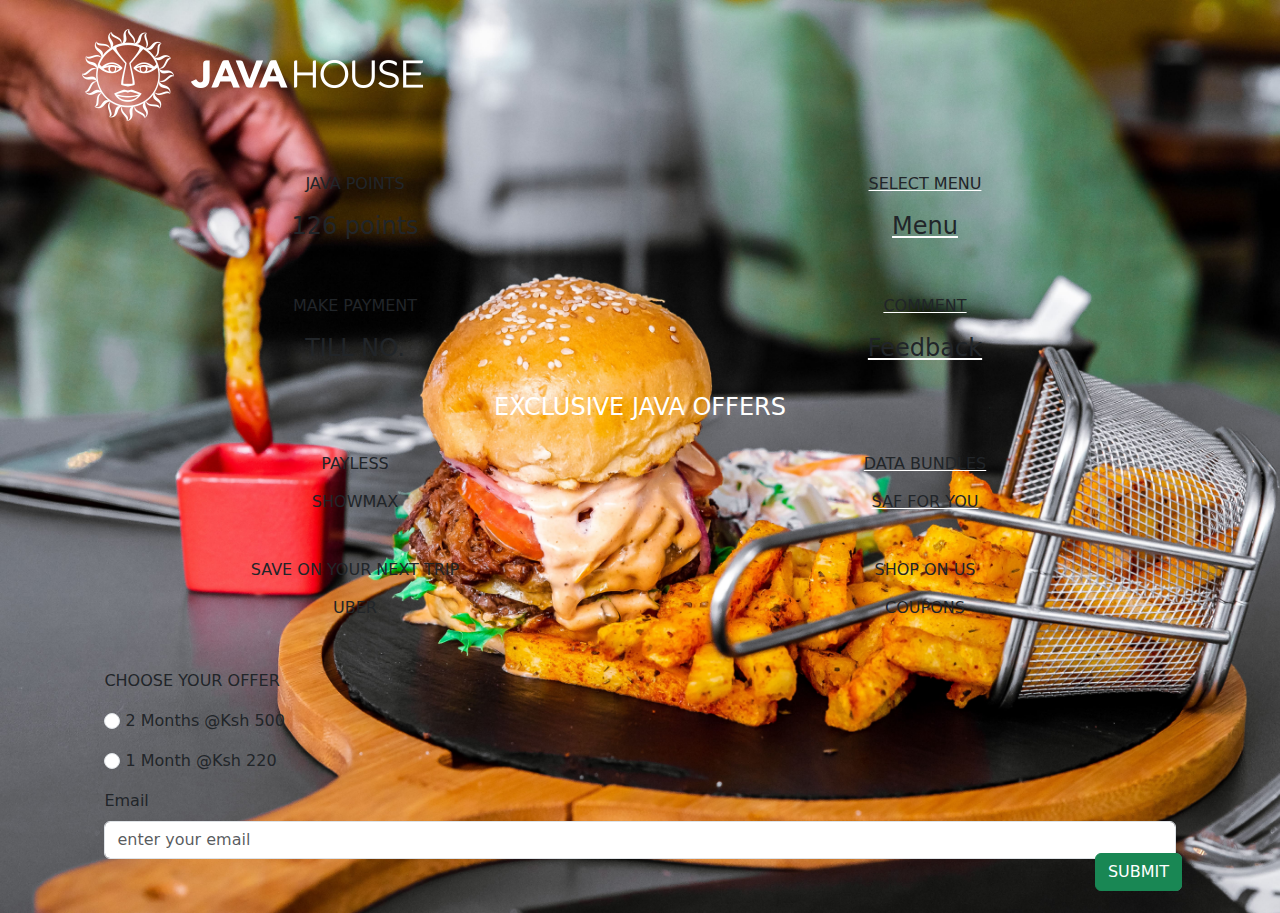
<file: index-copy.html>
<!DOCTYPE html>
<html lang="en" dir="ltr">
<head>
    <meta charset="UTF-8">
    <meta name="viewport" content="width=device-width, initial-scale=1.0">
    <title>Java House Dashboard</title>
    <meta name="description" content="We are more than a coffee shop. A space to connect, unwind and relax.
    Because when you come to Java House, you are coming home.">
    <link rel="icon" type="image/png" href="favicon.png">
    <link href="https://fonts.googleapis.com/css?family=Open+Sans:400,700|Raleway:700&display=swap" rel="stylesheet">
	<link href="https://cdn.jsdelivr.net/npm/bootstrap@5.3.3/dist/css/bootstrap.min.css" rel="stylesheet" integrity="sha384-QWTKZyjpPEjISv5WaRU9OFeRpok6YctnYmDr5pNlyT2bRjXh0JMhjY6hW+ALEwIH" crossorigin="anonymous">
	<link rel="stylesheet" href="https://cdnjs.cloudflare.com/ajax/libs/font-awesome/4.7.0/css/font-awesome.min.css">
    <link rel='stylesheet' href='css/styles.css'>
</head>
<body>
    <!-- LOGO SECTION -->
    <header>
        <div class="container">
            <div class="row">
                <div class="col-sm-12">
                    <!-- JAVA LOGO -->
                    <a href="./">
                        <img class="img-fluid" src="images/javahouse_logo.png" alt="Javahouse Logo">
                    </a>
                </div>
            </div>
        </div>
    </header>
    <!-- MAIN CONTENT -->
    <main>
        <div class="container">
            <!-- JAVA POINTS & MENU -->
            <div class="row border-around">
                <div class="col-6">
                    <div class="card">
                        <div class="card-body text-center">
                            <p>JAVA POINTS</p>
                            <h4>126 points</h4>
                        </div>
                    </div>
                </div>
                <div class="col-6">
                    <a href="menu.html">
                        <div class="card">
                            <div class="card-body text-center">
                                <p>SELECT MENU</p>
                                <h4>Menu</h4>
                            </div>
                        </div>
                    </a>
                </div>
            </div>

            <!-- TILL & FEEDBACK -->
            <div class="row border-around">
                <div class="col-6">
                    <div class="card">
                        <div class="card-body text-center">
                            <p>MAKE PAYMENT</p>
                            <h4>TILL NO.</h4>
                        </div>
                    </div>
                </div>
                <div class="col-6">
                    <a href="menu.html">
                        <div class="card">
                            <div class="card-body text-center">
                                <p>COMMENT</p>
                                <h4>Feedback</h4>
                            </div>
                        </div>
                    </a>
                </div>
            </div>

            <!-- JAVA OFFERS -->
            <h4 class="text-center">EXCLUSIVE JAVA OFFERS</h4>
            <div class="row border-around">
                <div class="col-6">
                    <div class="card offers">
                        <div class="card-body text-center">
                            <p>PAYLESS</p>
                            <h6>SHOWMAX</h6>
                        </div>
                    </div>
                    <div class="card">
                        <div class="card-body text-center">
                            <p>SAVE ON YOUR NEXT TRIP</p>
                            <h6>UBER</h6>
                        </div>
                    </div>
                </div>
                <div class="col-6">
                    <a href="menu.html">
                        <div class="card">
                            <div class="card-body text-center">
                                <p>DATA BUNDLES</p>
                                <h6>SAF FOR YOU</h6>
                            </div>
                        </div>
                    </a>
                    <div class="card">
                        <div class="card-body text-center">
                            <p>SHOP ON US</p>
                            <h6>COUPONS</h6>
                        </div>
                    </div>
                </div>
            </div>
        </div>

        <!-- OFFERS BY JAVA -->
        <div class="container ad-offer">
            <div class="row">
                <div class="col-sm-12">
                    <div class="card">
                        <div class="card-body">
                            <p>CHOOSE YOUR OFFER</p>
                            <div class="mb-3">
                                <input class="form-check-input" type="radio" name="flexRadioDefault" id="offer-1">
                                <label for="offer-1">2 Months @Ksh 500</label>
                            </div>
                            <div class="mb-3">
                                <input class="form-check-input" type="radio" name="flexRadioDefault" id="offer-2">
                                <label for="offer-2">1 Month @Ksh 220</label>
                            </div>
                            <div class="mb-3">
                                <label for="showmax" class="form-label">Email</label>
                                <input type="email" name="showmax-offer" id="showmax" class="form-control" placeholder="enter your email">
                            </div>
                            <div class="mb-3">
                                <button type="button" class="btn btn-secondary">CLOSE</button>
                                <button class="btn btn-success">SUBMIT</button>
                            </div>
                        </div>
                    </div>
                </div>
            </div>
        </div>
    </main>
    <!--  FOOTER CONTENT  -->
    <footer></footer>
    <script src="js/index.js"></script>
</body>
</html>
</file>
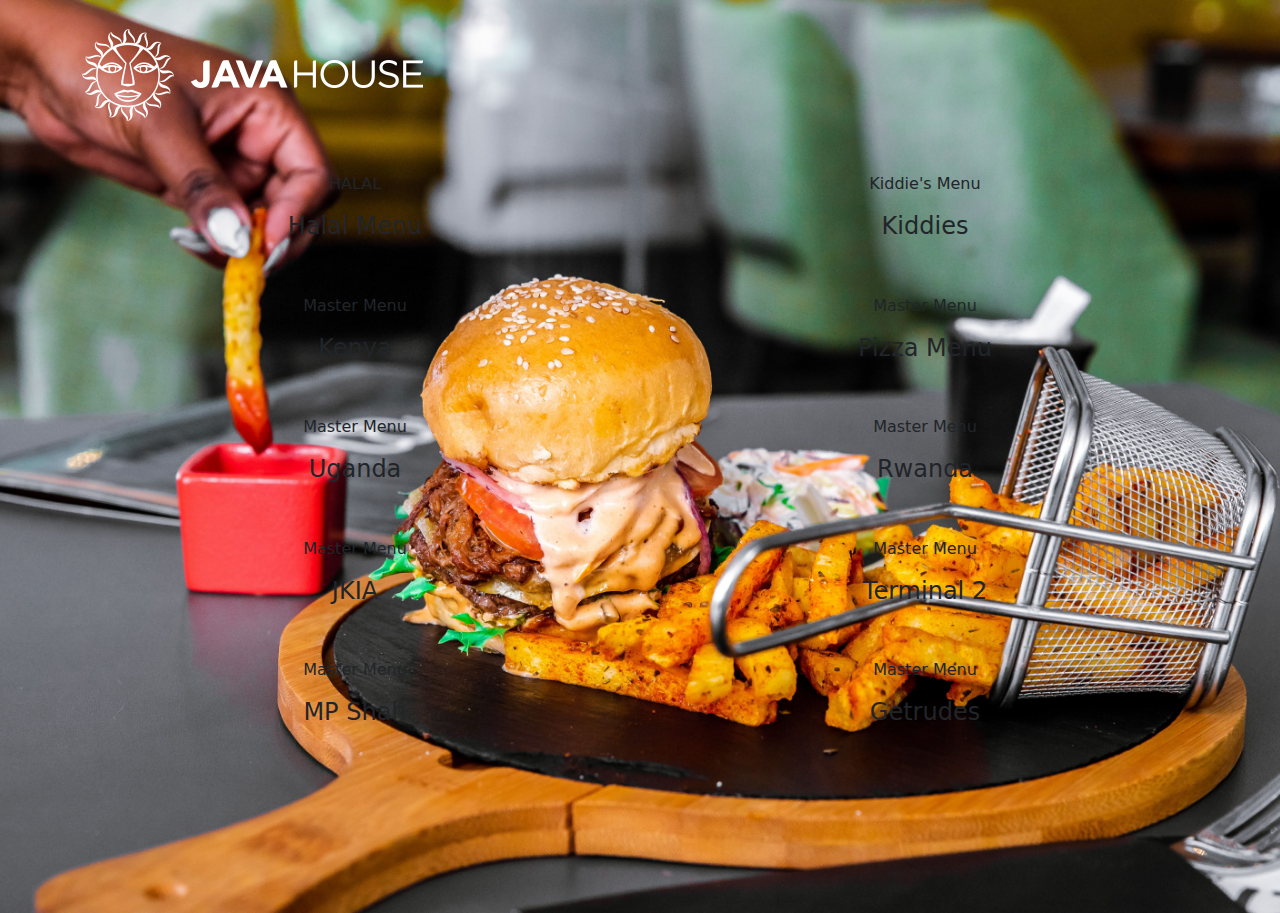
<file: old-menu.html>
<!DOCTYPE html>
<html lang="en" dir="ltr">
<head>
    <meta charset="UTF-8">
    <meta name="viewport" content="width=device-width, initial-scale=1.0">
    <title>Java House Menu</title>
    <meta name="description" content="We are more than a coffee shop. A space to connect, unwind and relax.
    Because when you come to Java House, you are coming home.">
    <link rel="icon" type="image/png" href="favicon.png">
    <link href="https://fonts.googleapis.com/css?family=Open+Sans:400,700|Raleway:700&display=swap" rel="stylesheet">
	<link href="https://cdn.jsdelivr.net/npm/bootstrap@5.3.3/dist/css/bootstrap.min.css" rel="stylesheet" integrity="sha384-QWTKZyjpPEjISv5WaRU9OFeRpok6YctnYmDr5pNlyT2bRjXh0JMhjY6hW+ALEwIH" crossorigin="anonymous">
	<link rel="stylesheet" href="https://cdnjs.cloudflare.com/ajax/libs/font-awesome/4.7.0/css/font-awesome.min.css">
    <link rel='stylesheet' href='css/styles.css'>
</head>
<body>
    <!-- LOGO SECTION -->
    <header>
        <div class="container">
            <div class="row">
                <div class="col-sm-12">
                    <!-- JAVA LOGO -->
                    <a href="./">
                        <img class="img-fluid" src="images/javahouse_logo.png" alt="Javahouse Logo">
                    </a>
                </div>
            </div>
        </div>
    </header>
    <!-- MAIN CONTENT -->
    <main>
        <div class="container">
            <!-- JAVA POINTS & MENU -->
            <div class="row border-around">
                <div class="col-6">
                    <div class="card">
                        <div class="card-body text-center">
                            <p>HALAL</p>
                            <h4>Halal Menu</h4>
                        </div>
                    </div>
                </div>
                <div class="col-6">
                    <a href="menu.html"></a>
                    <div class="card">
                        <div class="card-body text-center">
                            <p>Kiddie's Menu</p>
                            <h4>Kiddies</h4>
                        </div>
                    </div>
                </div>
                <div class="col-6">
                    <a href="menu.html"></a>
                    <div class="card">
                        <div class="card-body text-center">
                            <p>Master Menu</p>
                            <h4>Kenya</h4>
                        </div>
                    </div>
                </div>
                <div class="col-6">
                    <a href="menu.html"></a>
                    <div class="card">
                        <div class="card-body text-center">
                            <p>Master Menu</p>
                            <h4>Pizza Menu</h4>
                        </div>
                    </div>
                </div>
                <div class="col-6">
                    <a href="menu.html"></a>
                    <div class="card">
                        <div class="card-body text-center">
                            <p>Master Menu</p>
                            <h4>Uganda</h4>
                        </div>
                    </div>
                </div>
                <div class="col-6">
                    <a href="menu.html"></a>
                    <div class="card">
                        <div class="card-body text-center">
                            <p>Master Menu</p>
                            <h4>Rwanda</h4>
                        </div>
                    </div>
                </div>
                <div class="col-6">
                    <a href="menu.html"></a>
                    <div class="card">
                        <div class="card-body text-center">
                            <p>Master Menu</p>
                            <h4>JKIA</h4>
                        </div>
                    </div>
                </div>
                <div class="col-6">
                    <a href="menu.html"></a>
                    <div class="card">
                        <div class="card-body text-center">
                            <p>Master Menu</p>
                            <h4>Terminal 2</h4>
                        </div>
                    </div>
                </div>
                <div class="col-6">
                    <a href="menu.html"></a>
                    <div class="card">
                        <div class="card-body text-center">
                            <p>Master Menu</p>
                            <h4>MP Shah</h4>
                        </div>
                    </div>
                </div>
                <div class="col-6">
                    <a href="menu.html"></a>
                    <div class="card">
                        <div class="card-body text-center">
                            <p>Master Menu</p>
                            <h4>Getrudes</h4>
                        </div>
                    </div>
                </div>
            </div>
        </div>
    </main>
    <!--  FOOTER CONTENT  -->
    <footer></footer>
</body>
</html>
</file>
<file: css/styles.css>
:root {
    --background-color: #972e2e;
    --primary-color: #d0112b;
	--button-color: #044d6d;
    --secondary-color: #e1e3e9;
    --white-color: #ffffff;
}

/* BODY */
body {
    margin: 0;
    overflow-x: hidden;
	min-height: 100vh;
    background: url('../images/MDZ_5499.jpeg');
	background-position: center;
	background-size: cover;
	background-repeat: no-repeat;
    color: var(--white-color);
}

a {
	color: white;
}

/* MATERIAL ICONS */

.material-symbols-outlined {
  font-variation-settings:
  'FILL' 0,
  'wght' 600,
  'GRAD' 0,
  'opsz' 24
}


/* HEADER */

.underlined {
	min-width: 100%;
	border-bottom: 1px solid white;
}

header {
    padding: 1rem;
    margin: 0.8rem;
}

/* MAIN CONTENT */
.red-background {
	background: var(--primary-color);
	min-height: 50vh;
	padding-top: 2rem;
	border-top: 3rem solid;
	border-bottom: 3rem solid;
	border-image: url(../images/frame.png) 20% round;
	margin-bottom: 2rem;
	margin-top: 2rem;
}
.first-section {
	padding-top: 3rem;
}

.blue-button {
	background: var(--button-color);
	border: none;
	color: white;
	margin-top: 1rem;
	padding: 0.4rem 0.8rem;
}

/* FA ICONS FORMATTING */
.fa {
	padding: 20px;
	font-size: 30px;
	border-radius: 55%;
	width: 3.2rem;
	text-align: center;
	text-decoration: none;
	margin: 5px 2px;
	background-color: var(--primary-color);
  }
  
  .fa:hover {
	  opacity: 0.7;
  }
  
  .fa-facebook {
	background: var(--primary-color);
	color: white;
  }
  
  .fa-twitter {
	background: var(--primary-color);
	color: white;
  }

  /* CARD */

.card-title {
	position: absolute;
    color: white;
    width: 50%;
    text-align: left;
    left: 1.4rem;
    top: 0.2rem;
    font-weight: 100;
}

.card {
	background: transparent;
	border: none;
	margin: 0.4rem;
}

.card button {
	position: absolute;
	bottom: 0rem;
	right: 0.7rem;
}

.close-section {
	display: flex;
	position: relative;
}

.close-button {
	position: absolute;
	top: -5rem;
	right: 0rem;
}

/* DISPLAY SECTIONS */

.hidden {
    display: none;
}

.slide-in {
    animation: slideIn 0.4s forwards;
}

.slide-out {
    animation: slideOut 0.4s forwards;
}

@keyframes slideIn {
    from {
        opacity: 0;
        transform: translateY(100%);
    }
    to {
        opacity: 1;
        transform: translateY(0);
    }
}

@keyframes slideOut {
    from {
        opacity: 1;
        transform: translateY(0);
    }
    to {
        opacity: 0;
        transform: translateY(100%);
    }
}





@media only screen and (min-width: 1200px) {
	body {
		background-position: top;
		background-size: cover;
	}
    
	.underlined {
		min-width: 50%;
		border-bottom: 1px solid white;
	}

	.add-padding-top {
		padding-top: 1.8rem;
	}

	.red-background {
		border-top: 3.5rem solid;
		border-bottom: 3.5rem solid;
	}

	.first-section {
		padding-top: 6rem;
	}

	.card-title {
		position: absolute;
		color: white;
		width: 50%;
		text-align: left;
		left: 1rem;
		top: 0.2rem;
		font-weight: 100;
	}

	.card button {
		position: absolute;
		bottom: 0rem;
		right: 0.6rem;
	}
}
</file>
